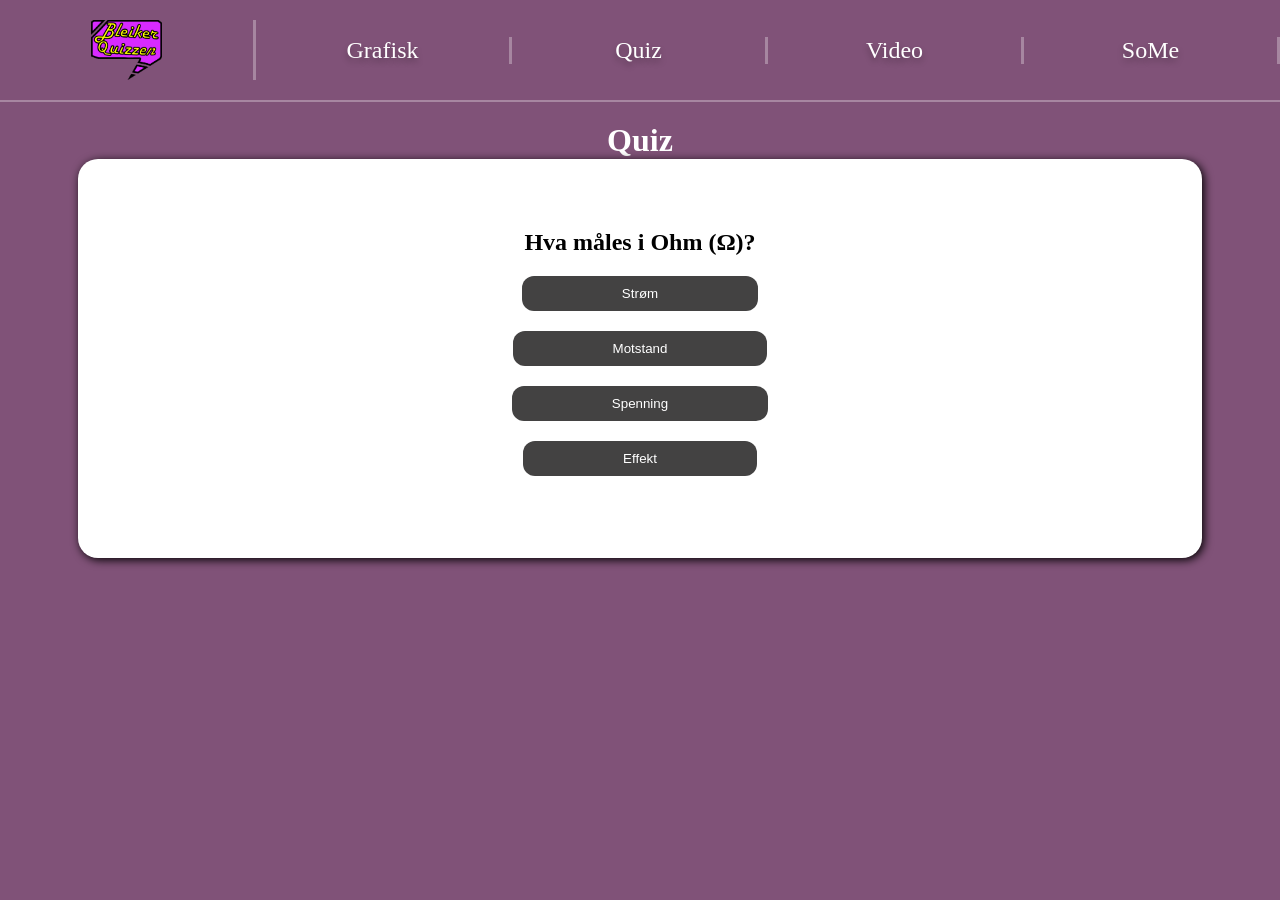
<file: html/quiz.html>
<html lang="en">
  <head>
    <meta charset="UTF-8" />
    <meta name="viewport" content="width=device-width, initial-scale=1.0" />
    <title>Quiz</title>
    <link rel="stylesheet" href="../css/quiz.css" />
    <script src="../js/script.js" defer></script>
  </head>
  <body>
    <nav class="main-nav">
      <ul>
        <li class="logo">
   <a href="../index.html">
            <img
              src="../images/bleikerquizzenlogoerpngfixed.png"
              alt="Logo"
            />
          </a>
        </li>

        <li><a href="./grafisk.html">Grafisk</a></li>
        <li><a href="./quiz.html">Quiz</a></li>
        <li><a href="./video.html">Video</a></li>
        <li><a href="./some.html">SoMe</a></li>
      </ul>
    </nav>
    <hr class="sectiondivider" />
    <div class="wrapper">
      <h1>Quiz</h1>

      <div id="quizContainer">
        <div id="questionContainer">
          <h2 id="question"></h2>
          <div id="video"></div>
          <div id="buttons">
            <!-- inject buttons her -->
          </div>
          <p id="feedback"></p>
          <div id="next"></div>
        </div>
        <div id="summary">
          <h2>Ditt sammendrag</h2>
          <p id="totalScore"></p>
        </div>
      </div>
    </div>
  </body>
</html>
</file>
<file: css/quiz.css>
body {
  background-color: rgb(67, 66, 66);
}
#quizContainer {
  background-color: white;
  box-shadow: 2px 2px 10px black;
  display: flex;
  flex-direction: column;
  justify-content: center;
  align-items: center;
  max-width: 80%;
  min-width: 50%;
  border-radius: 20px; /* margin: 0px 200px; */
  padding: 50px;
}
#questionContainer {
  display: flex;
  flex-direction: column;
  justify-content: center;
  align-items: center;
}
#quizContainer #buttons {
  display: flex; /* column-gap: */
  gap: 20px 50px;
  flex-wrap: wrap;
  margin: 0px 250px;
  justify-content: center;
}
.correct {
  background-color: green;
}
.wrong {
  background-color: red;
}
button {
  padding: 10px 100px;
  background-color: rgb(67, 66, 66);
  color: white;
  border-radius: 12px;
  border: none;
}
h1 {
  text-align: center;
  color: white;
}
.wrapper {
  display: flex;
  flex-direction: column;
  align-items: center;
}
#summary {
  display: none;
  flex-direction: column;
}
#video {
  display: none;
  padding: 50px;
}
body,
ul,
li,
h1,
h2 a {
  margin: 0;
  padding: 0;
}
body {
  background: #805278;
}
header {
  background-color: rgb(104, 104, 220);
  padding: 20px;
  text-align: center;
  position: fixed;
  width: 100%;
  z-index: 1;
  top: 0;
  left: 0;
}
.logo img {
  height: 60px;
}
nav {
  padding: 20px 0;
  display: flex;
  justify-content: space-around;
  position: static;
}
nav ul {
  list-style: none;
  display: flex;
  margin: 0;
  width: 100%;
  align-items: center;
}
nav li {
  flex: 1;
  display: inline-block;
  font-size: 24px;
  text-align: center;
  border-right: solid rgba(255, 255, 255, 0.3);
}
nav a {
  text-decoration: none;
  font-weight: 500;
  padding-bottom: 4px;
  transition: 0.2s;
}
nav li a {
  color: rgb(255, 255, 255);
  text-shadow: 0 4px 6px rgba(0, 0, 0, 0.3);
}
nav li a.textnvideo {
  color: rgb(110, 110, 209);
}
.sectiondivider {
  border: none;
  height: 2px;
  background: rgba(255, 255, 255, 0.3);
  margin-bottom: 20px;
  margin-top: 0;
}
</file>
